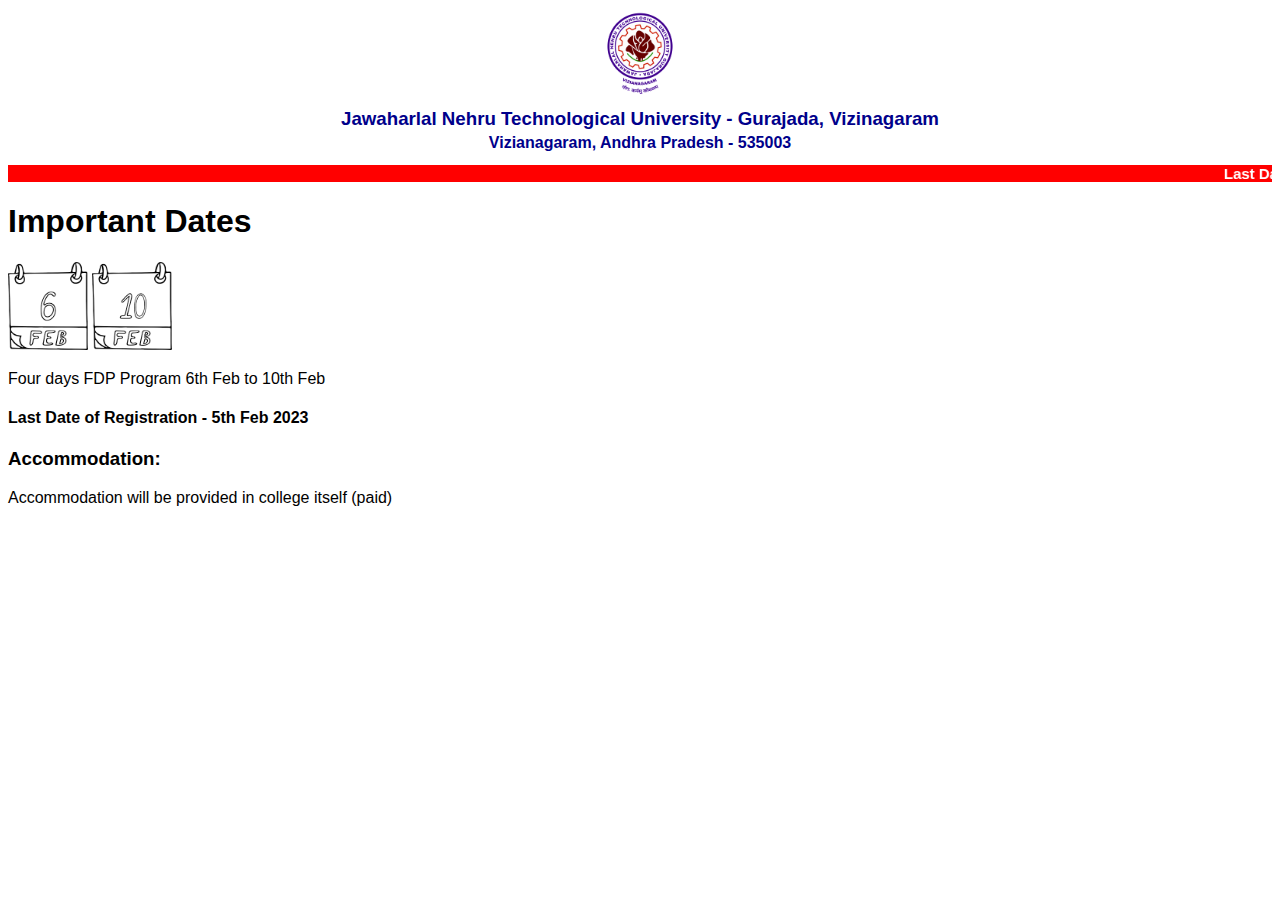
<file: dates.html>
<html>
    <head>
        <title>Dates</title>
    </head>
    <style>
      *{
          font-family: 'poppins', sans-serif;
      }
      .heading{
          
         text-align: center;
          color: darkblue;
          justify-content: center;
          align-self: center;
          line-height: 2px;
          
      }

      marquee{
      background-color: red;
      font-size: 15px;
      color: white;
      }
      
  </style>
    <body>
      <div class="heading">

        <img src="./images/GV-LOGO.jpeg" alt="" width="90px" heigth="94px" >
        
            <h3>Jawaharlal Nehru Technological University - Gurajada, Vizinagaram</h3>
            <h4>Vizianagaram, Andhra Pradesh - 535003</h4>
        
    </div>
    <marquee><b>Last Date of Registration is 5th Feb 2023</marquee>
        <h1>Important Dates</h1>
        <img src="./images/feb 6th.png" alt="" width="80px" height="88px">
        <img src="./images/feb 10.png" alt="" width="80px" height="88px">
        <p>Four days FDP Program 6th Feb to 10th Feb</p>
        <h4>Last Date of Registration - 5th Feb 2023 </h4>


        <h3>Accommodation:</h3>
    <p>Accommodation will be provided in college itself (paid) </p>
    
</body>
</html>
</file>
